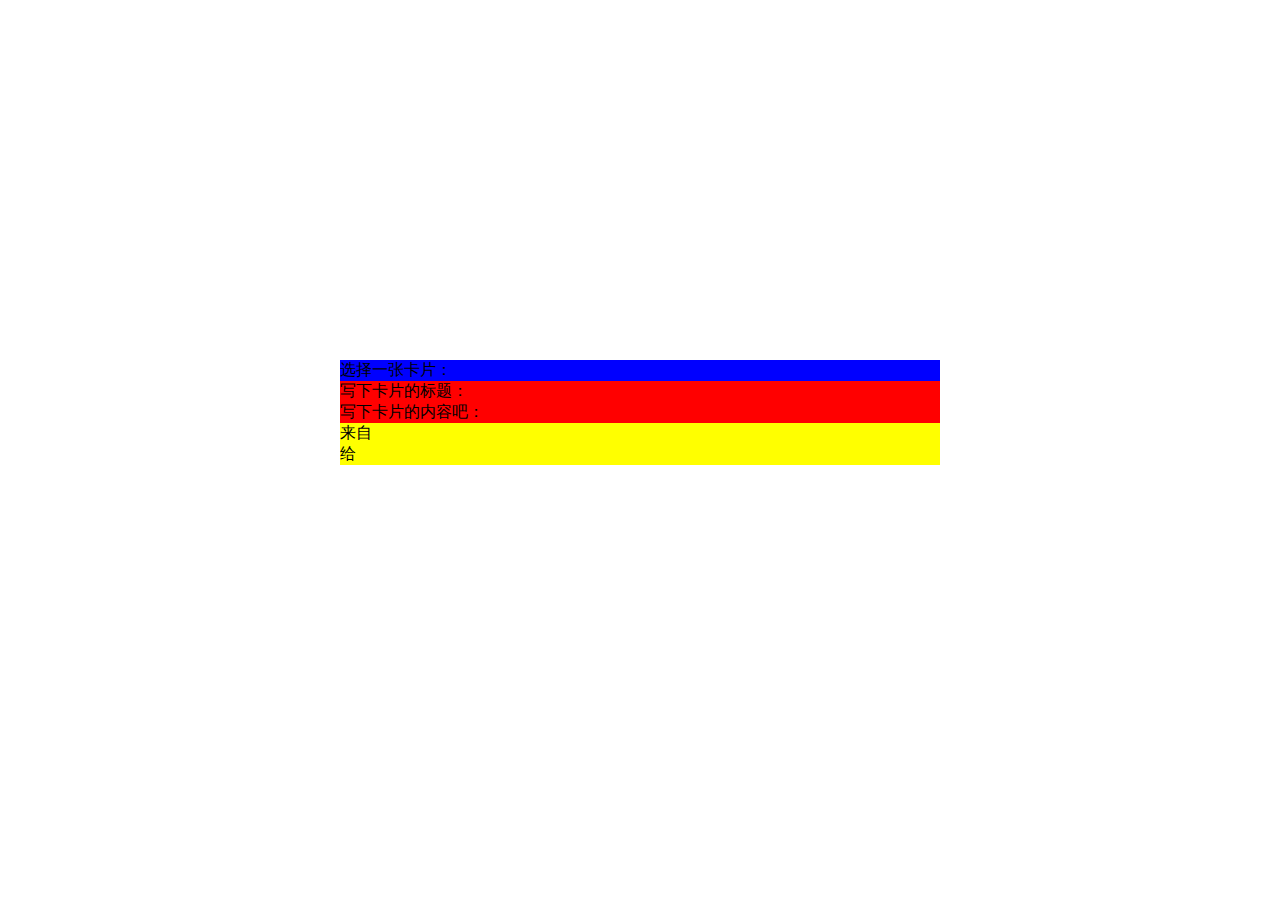
<file: index.html>
<!DOCTYPE html>
<html lang="zh">
	<head>
		<meta charset="UTF-8">
		<title>Card生成器</title>
		<link rel="stylesheet" href="css/main-PC.css">
	</head>
	<body>
		<!-- 如果pc可用 -->
		<div id="page">
			<!-- 为了实现元素居中，又搞了一个外层div -->
			<div id="outer">

				<!-- 选择卡片 -->
				<div id="step_1">
					<!-- 提示语 -->
					<div class="tip_chooseCard">选择一张卡片：</div>
					<!-- 卡片选择器 -->
					<div class="chooser"></div>
				</div>

				<!-- 写下话语 -->
				<div id="step_2">
					<!-- 提示语 -->
					<div class="tip_enterTitle">写下卡片的标题：</div>
					<!-- 卡片标题 -->
					<div class="title"></div>

					<!-- 提示语 -->
					<div class="tip_enterContains">写下卡片的内容吧：</div>
					<!-- 卡片内容 -->
					<div class="contains"></div>
				</div>

				<!-- 卡片的详细选项 -->
				<div id="step_3">
					<!-- 贺卡的收发者 -->
					<div class="from">来自</div>
					<div class="to">给</div>
				</div>
			</div>

			<!-- 如果是mobile（以后迟早会加入支持的） -->
			<div id="mobile">
				<p>移动端目前不受支持！</p>
			</div>

		</div>

		<!-- 加载require.js -->
		<script src="js/require.js" data-main="js/main.js"></script>
		<!-- 那么，一切都交给了Javascript -->
	</body>
</html>
</file>
<file: css/main-PC.css>
html {
	padding: 0;
	margin: 0;
	height: 100%;
}
body {
	padding: 0;
	margin: 0;
	height: 100%;
}

#page {
	display: block;
	margin: 0;
	padding: 0;
	/* 下面实现居中 */
	float: left;
	position: relative;
	left: 50%;

	top: 40%;
}
#outer {
	display: block;
	margin: 0;
	padding: 0;

	float: left;
	position: relative;
	right: 50%;
	bottom: 50%;

	overflow: hidden;
	width: 600px;

}

#step_1 #step_2 #step_3 {
	display: block;
	margin: 0;
	padding: 0;

	float: left;
}
#step_1 {
	background-color: blue;
}
#step_2 {
	background-color: red;
}
#step_3 {
	background-color: yellow;
}
</file>
